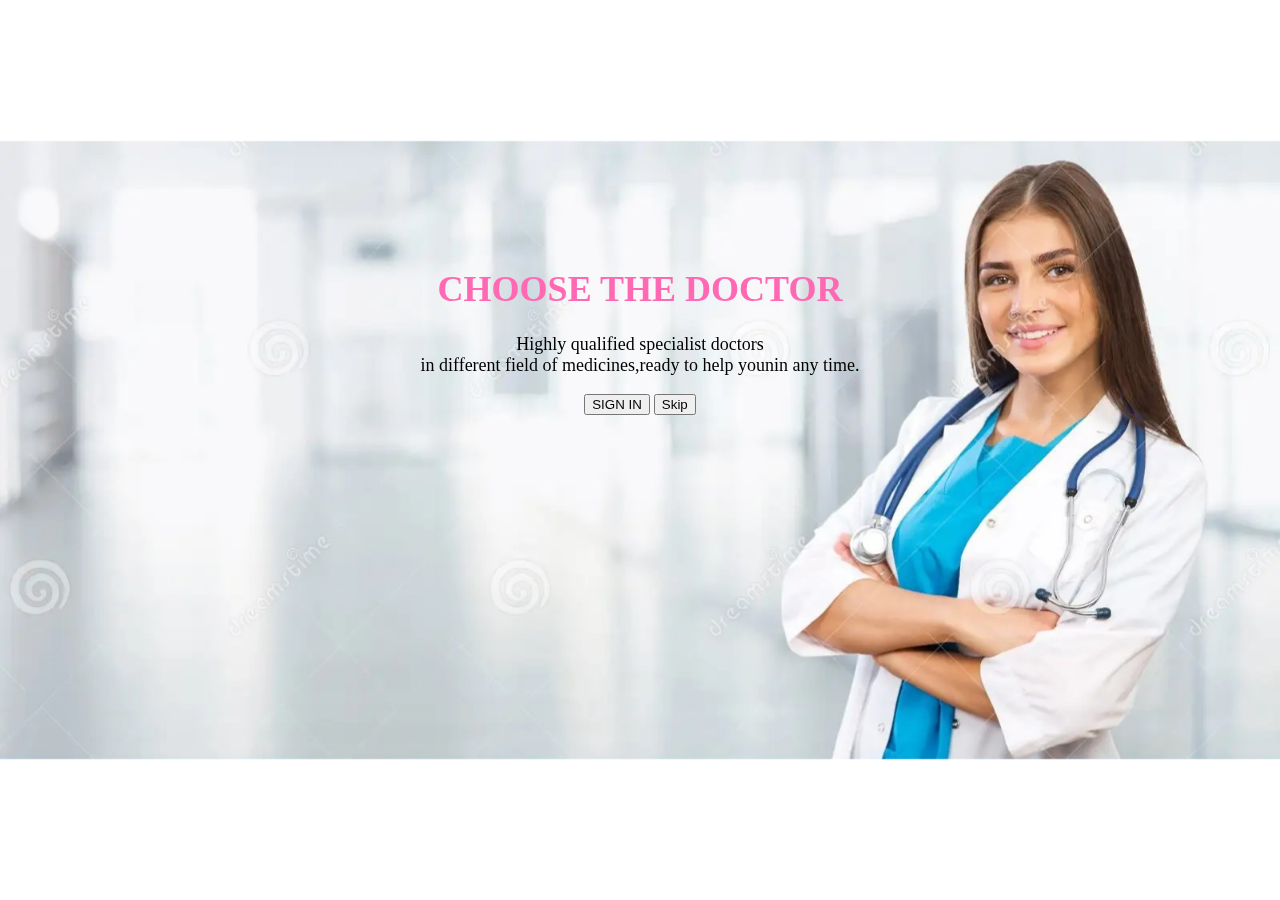
<file: index.html>
<!DOCTYPE html>
<html>
<head>
    <title>Doctor Appointment App</title>
    <link href="style.css" rel="Stylesheet">
    <link rel="stylesheet" href="https://cdnjs.cloudflare.com/ajax/libs/font-awesome/5.15.3/css/all.min.css">

</head>
<body>
    <div class="background-image"></div>
    <div class="content">
        <p></p>
        <h1>CHOOSE THE DOCTOR</h1>
        <p>Highly qualified specialist doctors<br>
        in different field of medicines,ready to help younin any time.</p>
        <div class="start" display="flex">

            <a href="./SignIn.html"><button class="btn">SIGN IN </button></a>
            <button class="btn">Skip</button>
              </div>
    </div>
        <!-- <i class="fas fa-arrow-right"></i> -->



</body>
</html>
</file>
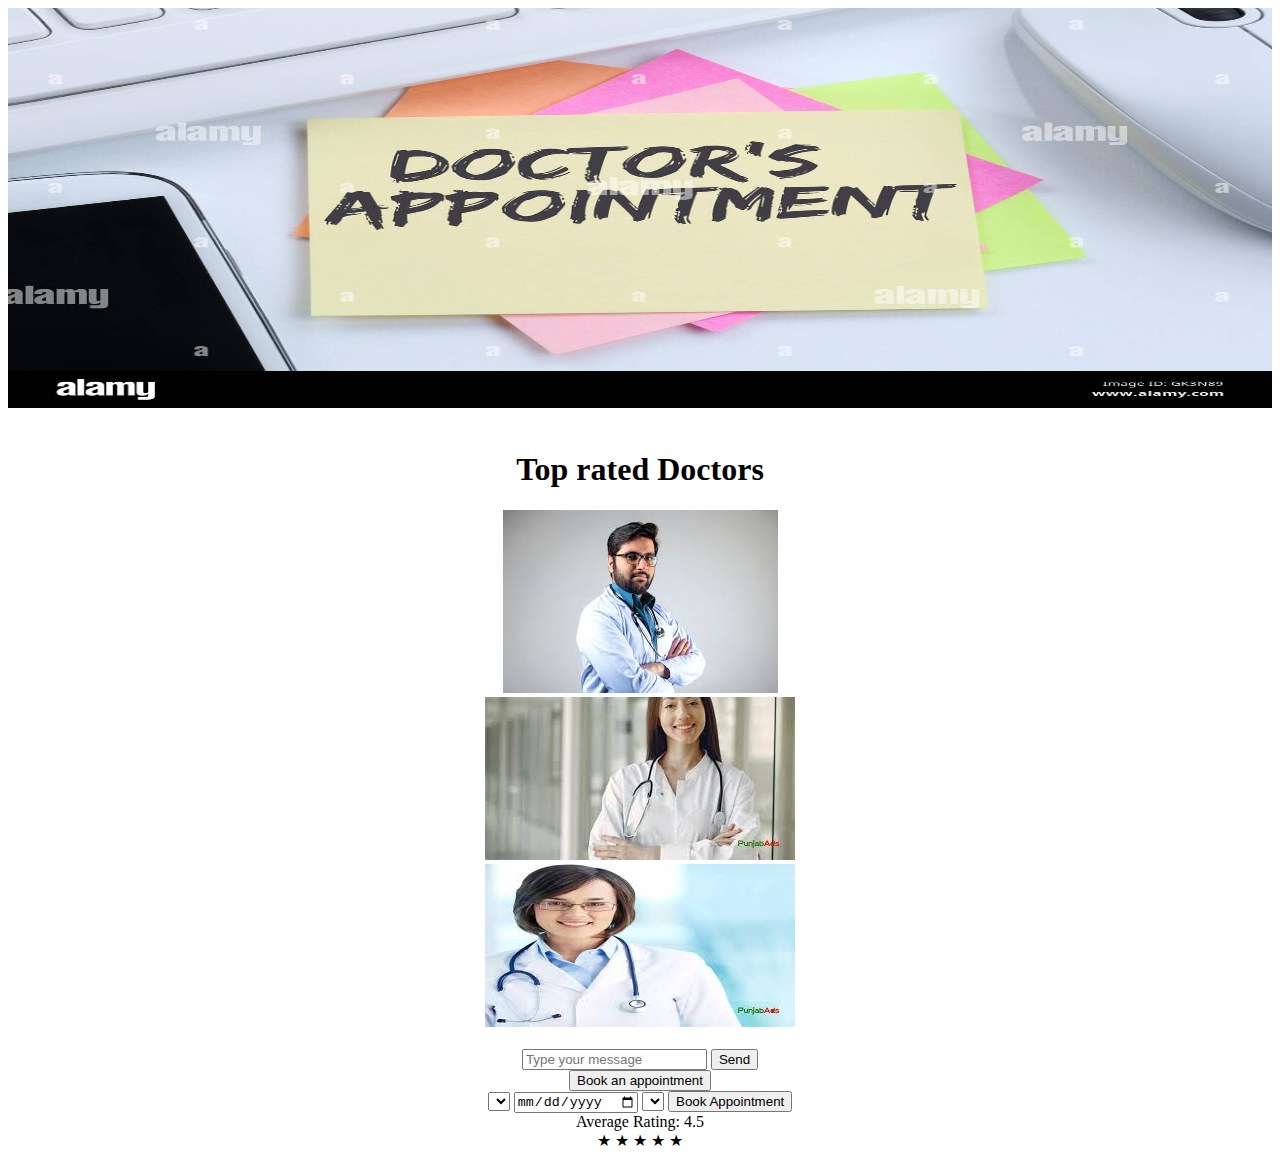
<file: search.html>
<!DOCTYPE html>
<html lang="en">
<head>
    <meta charset="UTF-8">
    <meta name="viewport" content="width=device-width, initial-scale=1.0">
    <title>Document</title>
</head>
<style>
    
</style>
<body>
    <div class="container" align="center">
        <div class="overlap-box">
    <div id="chat-container">
        <!-- Chat interface goes here -->
      </div>

      <img src="./aap.jpg" alt="pic of doctor" width="100%" height="400px" >

      <br>
        <br>


        <h1>Top rated Doctors</h1>

        <div class="container" display="flex">

            
            <div class="box" style display="flex">
              <div>
                <a class=box1><img src="./pic1.jpg" alt="picture1"></a>
        
              </div>

              <div>
                <a class="box2"><img src="./pic3.jpg" alt="picture1"></a>
              </div>
                
            <div>
                <a class="box4"><img src="./pic2.jpg" alt="picture1"></a>
              </div>
              </div>
            </div>
            <br>
      <input type="text" id="user-message" placeholder="Type your message">
<button onclick="sendMessage()">Send</button>

      
<div id="booking-form">
    <button type="button">Book an appointment</button>
    <br>
    <select id="doctor-list">
      <!-- Populate with a list of available doctors -->
    </select>
    <input type="date" id="appointment-date">
    <select id="time-slots">
      <!-- Populate with available time slots for the selected date -->
    </select>
    <button onclick="bookAppointment()">Book Appointment</button>
  </div>

  <!-- Display the doctor's average rating -->
<div class="doctor-rating">
    Average Rating: 4.5 <!-- This should be dynamically generated from the database -->
  </div>
  
  <!-- Display stars based on the average rating -->
  <div class="rating-stars">
    <span class="star">&#9733;</span>
    <span class="star">&#9733;</span>
    <span class="star">&#9733;</span>
    <span class="star">&#9733;</span>
    <span class="star">&#9733;</span>
  </div>
  

  <script>
    function sendMessage() {
        const userMessage = document.getElementById("user-message").value;
        // Process and send the user's message to the chatbot or live chat service.
        // Receive and display responses in the chat interface.
      }
      function bookAppointment() {
        const selectedDoctor = document.getElementById("doctor-list").value;
        const selectedDate = document.getElementById("appointment-date").value;
        const selectedTimeSlot = document.getElementById("time-slots").value;
        // Send the selected details to the server for booking and confirmation.
      }
      
      
  </script>
  </body>
  </html>
</file>
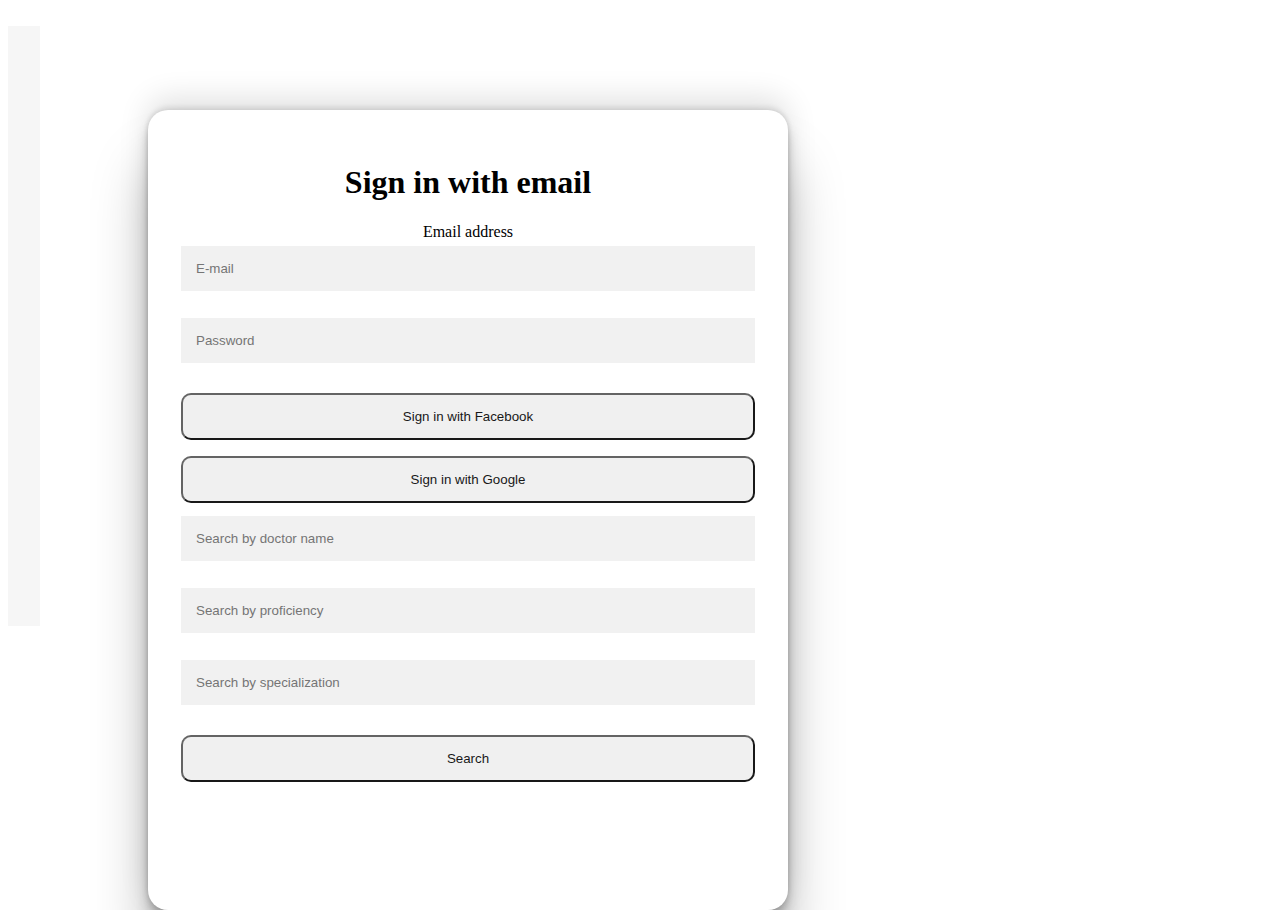
<file: SignIn.html>
<!DOCTYPE html>
<html lang="en">
<head>
  <meta charset="UTF-8">
  <meta name="viewport" content="width=device-width, initial-scale=1.0">
  <title>Document</title>
  <link rel="stylesheet" href="https://cdnjs.cloudflare.com/ajax/libs/font-awesome/5.15.3/css/all.min.css">

</head>
<style>
* {box-sizing: border-box}

input[type=text], input[type=password] {
width: 100%;
padding: 15px;
margin: 5px 0 22px 0;
display: inline-block;
border: none;
background: #f1f1f1;
}

input[type=text]:focus, input[type=password]:focus {
background-color: #ddd;
outline: none;
box-shadow: rgba(50, 50, 93, 0.25) 0px 50px 100px -20px, rgba(0, 0, 0, 0.3) 0px 30px 60px -30px;
}




/* Set a style for all buttons */
button {
padding: 14px 20px;
margin: 8px 0;
border: 1 px solid;
border-radius: 10px;
cursor: pointer;
width: 100%;
opacity: 0.9;
}

button:hover {
opacity:1;
}
.clearfix1 button{
width:300px;
background-color: blue;
color: white;


}
.clearfix2 button{
width:300px;
background-color:rgb(216, 212, 212);
color: black;
text-align: inherit;
margin-left: 30px;



}
.clearfix3 button{
width:300px;
background-color: skyblue;
color: white;
margin-left: 30px;
}

/* Extra styles for the cancel button */
.cancelbtn {
padding: 14px 20px;

}

/* Float cancel and signup buttons and add an equal width */
.cancelbtn, .signupbtn {
float: left;
width: 50%;
}

/* Add padding to container elements */
.container {
padding: 16px;
align-self: center;
height: 600px;
background-color: rgb(246, 246, 246);
}

.container1 {
padding: 16px;
align-self: center;
}

.overlap-box {
position: absolute;
top: 20px;
left: 20px;
background-color:white;
/* Adjust the color and opacity as needed */
/* padding: 10px;
z-index: 2; /* Set the stacking order higher than the image (e.g., 1) */
color: black;
margin-left: 100px;
height: 800px;
width: 50%;
margin-left: 10%;
border: 3px solid rgba(255, 255, 255, 0.895);
border-radius: 20px;
padding: 30px;
margin-top: 90px;

box-shadow: rgba(0, 0, 0, 0.25) 0px 54px 55px, rgba(0, 0, 0, 0.12) 0px -12px 30px, rgba(0, 0, 0, 0.12) 0px 4px 6px, rgba(0, 0, 0, 0.17) 0px 12px 13px, rgba(0, 0, 0, 0.09) 0px -3px 5px;
}


.logo {
margin-top: 24px;
margin-left: 40px;
width: 30px;
height: 30px;
}

.text {
font-size: 20px;
font-weight: bold;
color: #ff2b85;
font-family: Arial, Helvetica, sans-serif
}
.space{
width:2rem
}

#fff{
    color: skyblue;
}



</style>
<body>
<header style="display: flex;">
<form action="action_page.php" >
  

    <i class="fa-brands fa-facebook"></i>
  <div class="container" align="center">
    <div class="overlap-box">
   <h1> Sign in with email</h1>


    
<div>
   <label for="e-mail">Email address</label>

<input type="text" id="doctorNameInput" placeholder="E-mail">
</div>

<input type="text" id="proficiencyInput" placeholder="Password">




    <button class="facebook-login" onclick="loginWithFacebook()">Sign in with Facebook</button>
<button class="google-login" onclick="loginWithGoogle()">Sign in with Google</button>


<input type="text" id="doctorNameInput" placeholder="Search by doctor name">
<input type="text" id="proficiencyInput" placeholder="Search by proficiency">
<input type="text" id="specializationInput" placeholder="Search by specialization">


    <!-- Add a button and link it to another HTML file -->
    <a href="Search.html">
      <button type="button">Search</button>
    </a>
  </div>

  </div>
</form>

</body>
</html>
</file>
<file: style.css>
/* Reset default margin and padding for the body */
body {
    margin: 0;
    padding: 0;
}

/* Create a container for the background image */
.background-image {
    background-image: url('backgr.jpg'); /* Replace 'your-image.jpg' with the path to your image */
    background-size: contain; /* Scale the image to cover the entire container */
    background-position: center; /* Center the image horizontally and vertically */
    position: fixed; /* Fixed position to cover the viewport */
    top: 0;
    left: 0;
    width: 100%;
    height: 100%;
    z-index: -1; /* Place the background behind other content */
    background-repeat: no-repeat;
}

/* Style the content on top of the background image */
.content {
    text-align: center;
    position: relative; /* To position the content relative to the viewport */
    z-index: 1; /* Place the content above the background */
    padding: 20px;
}

h1 {
   
    font-size: 36px;
    color: hotpink;
    margin-top: 20%;
}

p {
    font-size: 18px;
    color: black;
}

btn{
    margin-top: 40%;
}
</file>
